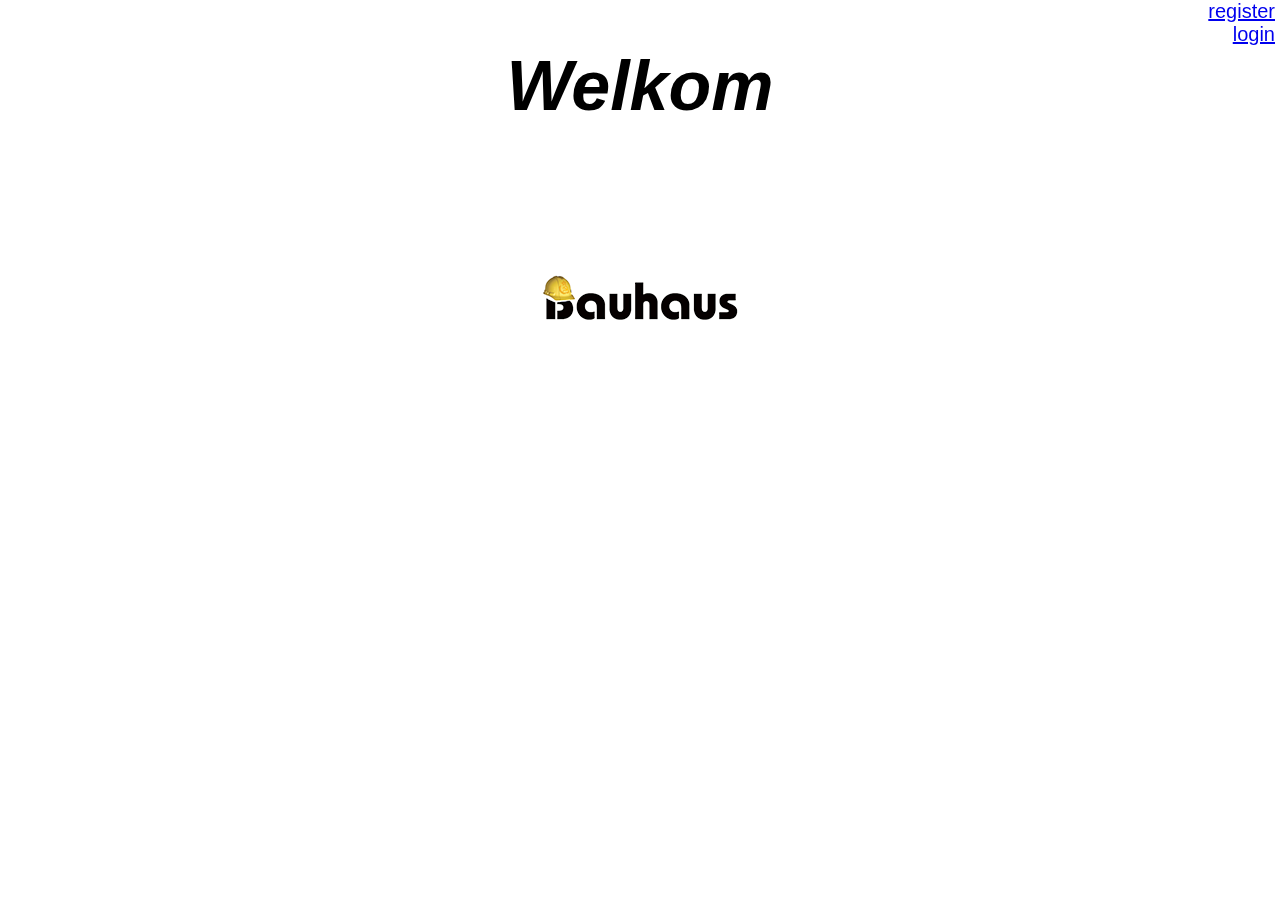
<file: index.html>
<!DOCTYPE html>
<html>
  <head>
    <meta charset="utf-8">
    <link rel="stylesheet" href="style.css">
    <title>Home</title>
  </head>
  <body>
  <div class="balkje">
    <div id="register"><a href="registreer.php">register</a></div>
    <div id="inloggen"><a href="inloggen.php">login</a></div>
    <h1>Welkom</h1>
  </div>

  <div style="width:100%; margin:0 auto;">
          <center><img src="images/Logo.png" alt="Logo"></center>
      </div>

  <div class="balkie">
      <div class="wrapper">
        <span id="demo"></span>
      </div>
  </div>      

  </body>
  <script src="script.js"></script>
</html>                              
</file>
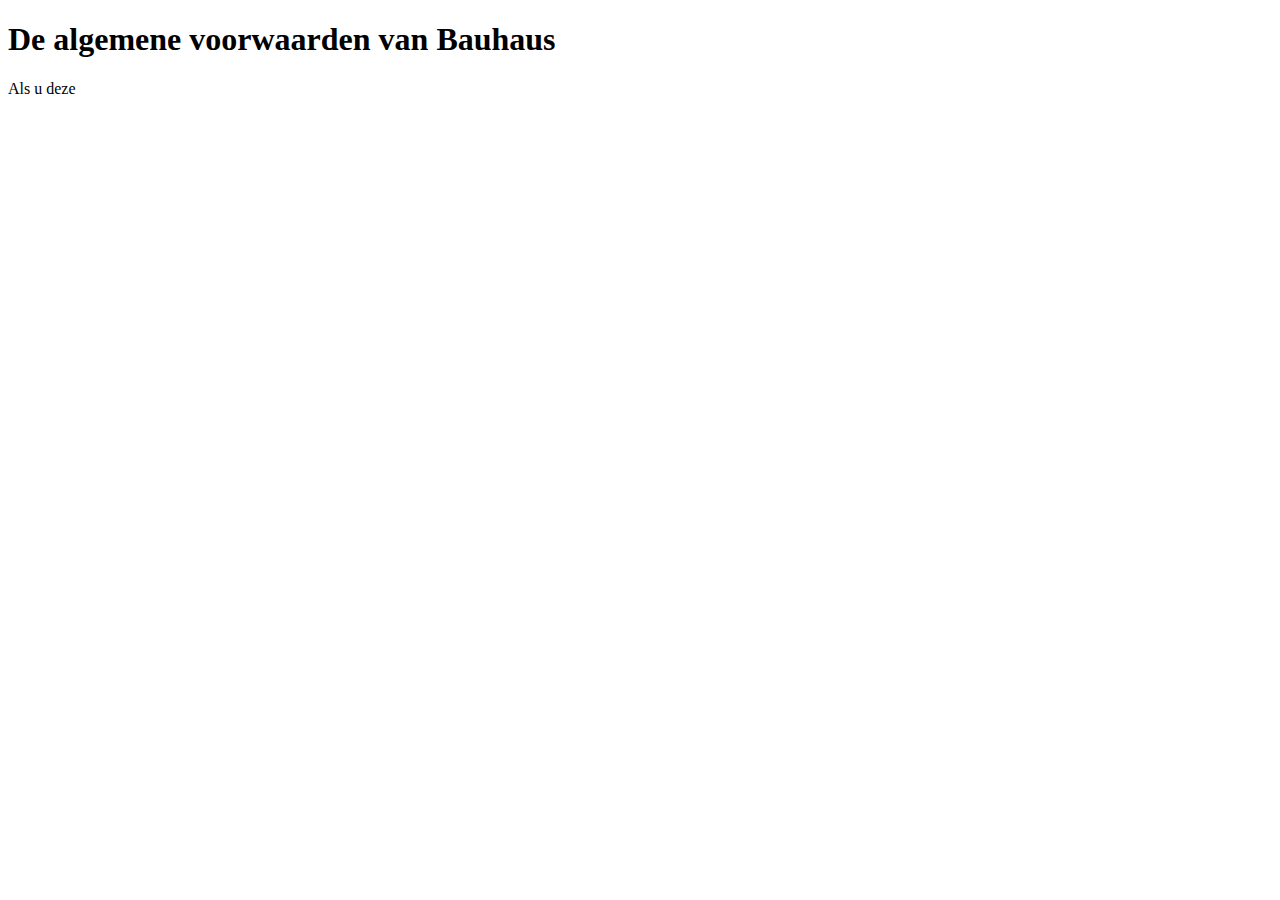
<file: voorwaarden.html>
<!DOCTYPE html>
<html lang="en">
<head>
    <meta charset="UTF-8">
    <title>Algemene voorwaarden</title>
</head>
<body>

<h1>De algemene voorwaarden van Bauhaus</h1>
<p>
   Als u deze
</p>

</body>
</html>
</file>
<file: style.css>
body{
background-image: url('https://source.unsplash.com/random');
background-size: cover;
}

h1 {
  font-size: 70px;
  text-align: center;
  font-style: italic;
  font-family: sans-serif;
  margin: 0px;
}

#register {
  font-size: 20px;
  text-align: right;
  font-family: sans-serif;
  padding-right: 5px;
}

#inloggen {
  font-size: 20px;
  text-align: right;
  font-family: sans-serif;
  padding-right: 5px;
}

.balkje {
  position: fixed;
  top: 0;
  left: 0;
  width: 100%;
  height: 115px;
  background: rgba(255, 255, 255, 0.52);
}

img {
  margin-top: 15%;
  border-radius: 50%;
}
</file>
